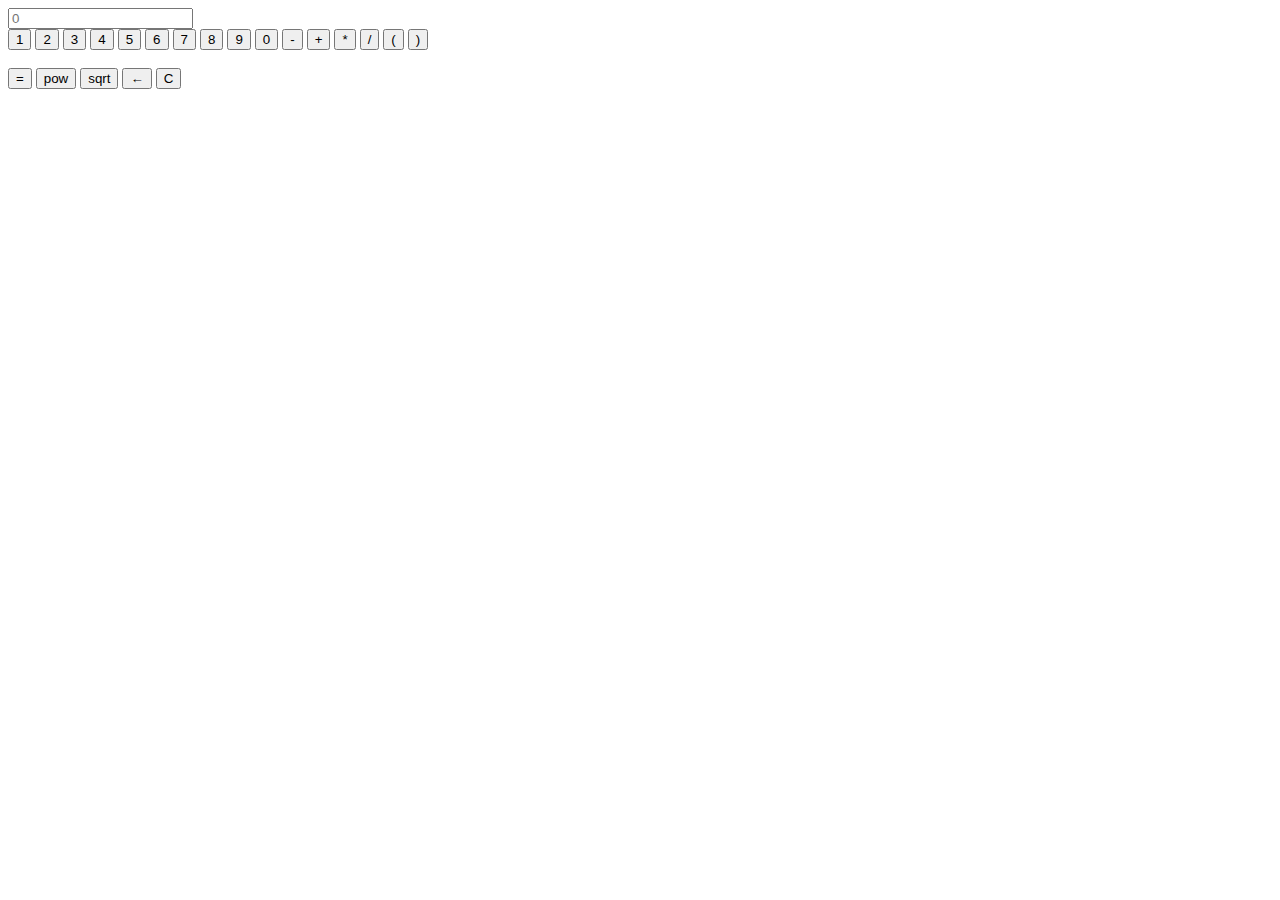
<file: index.html>
<!DOCTYPE html>
<html lang="en">

<head>
    <meta charset="UTF-8">
    <meta name="viewport" content="width=device-width, initial-scale=1.0">
    <meta http-equiv="X-UA-Compatible" content="ie=edge">
    <title>Document</title>
</head>

<body>
    <section class="calc">
        <input type="text" class="displ" placeholder="0" readonly>
        <div class="digits-oper">
            <button>1</button>
            <button>2</button>
            <button>3</button>
            <button>4</button>
            <button>5</button>
            <button>6</button>
            <button>7</button>
            <button>8</button>
            <button>9</button>
            <button>0</button>
            <button>-</button>
            <button>+</button>
            <button>*</button>
            <button>/</button>
            <button>(</button>
            <button>)</button>
        </div>
        </br>
        <button class="eval">=</button>
        <button class="pow">pow</button>
        <button class="sqrt">sqrt</button>
        <button class="delThing">←</button>
        <button class="delAll">C</button>
    </section>
    <script type="text/javascript" src="js/index.js"></script>
</body>

</html>
</file>
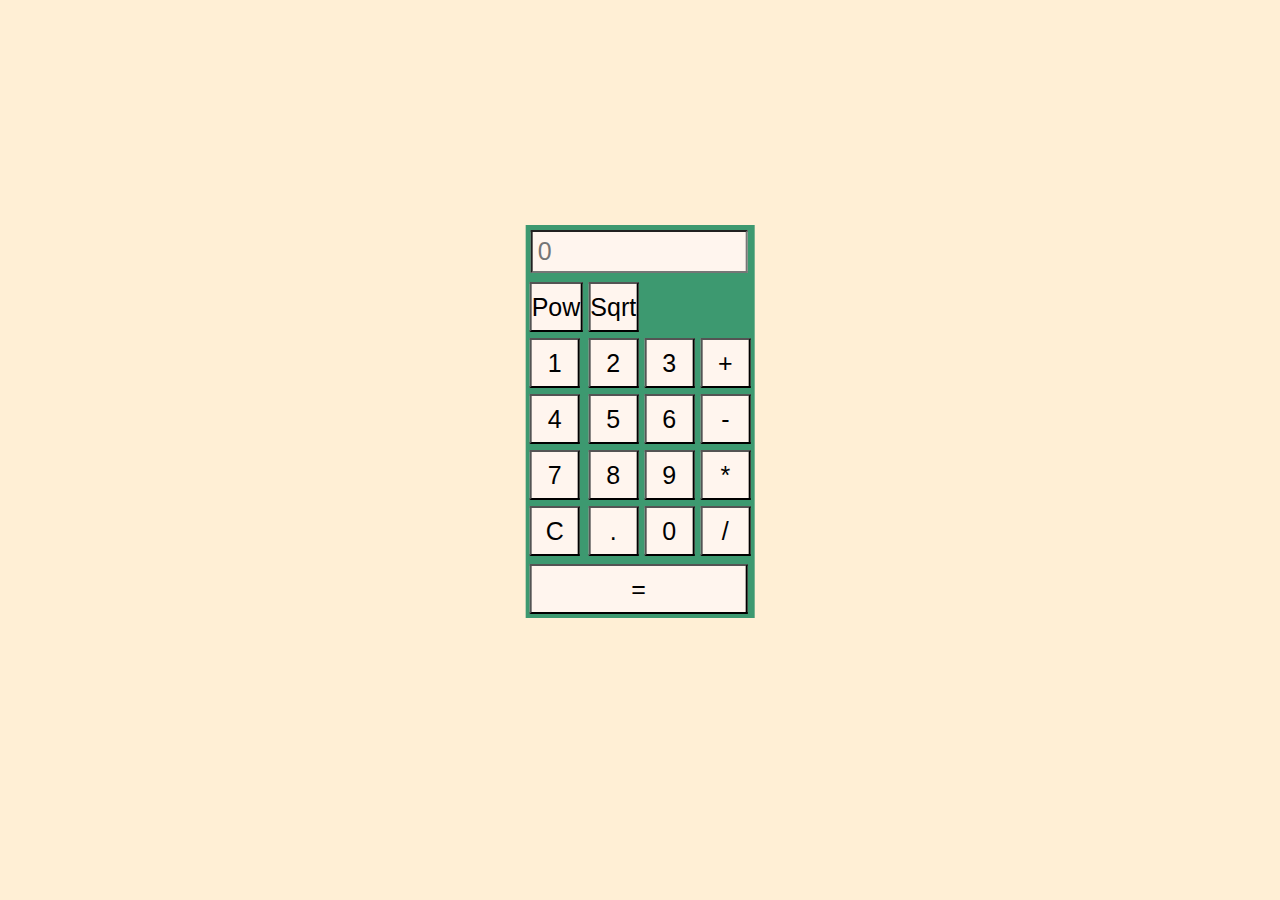
<file: calc.html>
<!DOCTYPE html>
<html lang="en">
<head>
    <meta charset="UTF-8">
    <meta name="viewport" content="width=device-width, initial-scale=1.0">
    <meta http-equiv="X-UA-Compatible" content="ie=edge">
    <title>Calculator</title>
    <link href="css/index.css" rel="stylesheet">
</head>

<body>
    <section class="calc">
        <form action="phpCalc.php" method="POST">
            <input class="disp" type="text"  placeholder="0" readonly>
        </form>
        <table  class="digits-oper">
            <tr>
                <td><input colspan="2" class="button2"  type="button" value="Pow"></td>
                <td><input colspan="2" class="button2" type="button" value="Sqrt"></td>
            </tr>
            <tr>
                <td><input class="button" type="button" value="1"></td>
                <td><input class="button" type="button" value="2"></td>
                <td><input class="button" type="button" value="3"></td>
                <td><input class="button" type="button" value="+"></td>
            </tr>
            <tr>
                <td><input class="button" type="button" value="4"></td>
                <td><input class="button" type="button" value="5"></td>
                <td><input class="button" type="button" value="6"></td>
                <td><input class="button" type="button" value="-"></td>
            </tr>
            <tr>
                <td><input class="button" type="button" value="7"></td>
                <td><input class="button" type="button" value="8"></td>
                <td><input class="button" type="button" value="9"></td>
                <td><input class="button" type="button" value="*"></td>
            </tr>
            <tr>
                <td><input class="button" type="button" value="С"></td>
                <td><input class="button" type="button" value="."></td>
                <td><input class="button" type="button" value="0"></td>

                <td><input class="button" type="button" value="/"></td>
            </tr>
        </table>
        <table>
            <tr>
                <td><input class="eval" style="width: 218px" type="button" value="="></td>
            </tr>
        </table>
    </section>

    <script type="text/javascript" src="js/index.js"></script>
    </body>
</html>
</file>
<file: css/index.css>
*{
    margin: 0;
    padding: 0;

}
.button1{
    width: 50px;
    height: 50px;
    font-size: 25px;
    margin: 2px;
    background-color: seashell;
    cursor: pointer;
}
.button{
    width: 50px;
    height: 50px;
    font-size: 25px;
    margin: 2px;
    background-color: seashell;
    cursor: pointer;
}
    .button2{
   
    height: 50px;
    font-size: 25px;
    margin: 2px;
    background-color: seashell;
    cursor: pointer;
}
.eval{
    width: 50px;
    height: 50px;
    font-size: 25px;
    margin: 2px;
    background-color: seashell;
    cursor: pointer;

}
.disp{
    width: 203px;
    margin: 5px;
    font-size: 25px;
    padding: 5px;
    background-color: seashell;

}

.calc {
    position: absolute;
    top: 25%;
    left: 50%;
    transform: translateX(-50%);translateY(-50%);
    background-color: #3D9970;


}
.back {
    background: blueviolet;
    height: 100%;
}

body {
    background: papayawhip;
    height: 100%;

}
</file>
